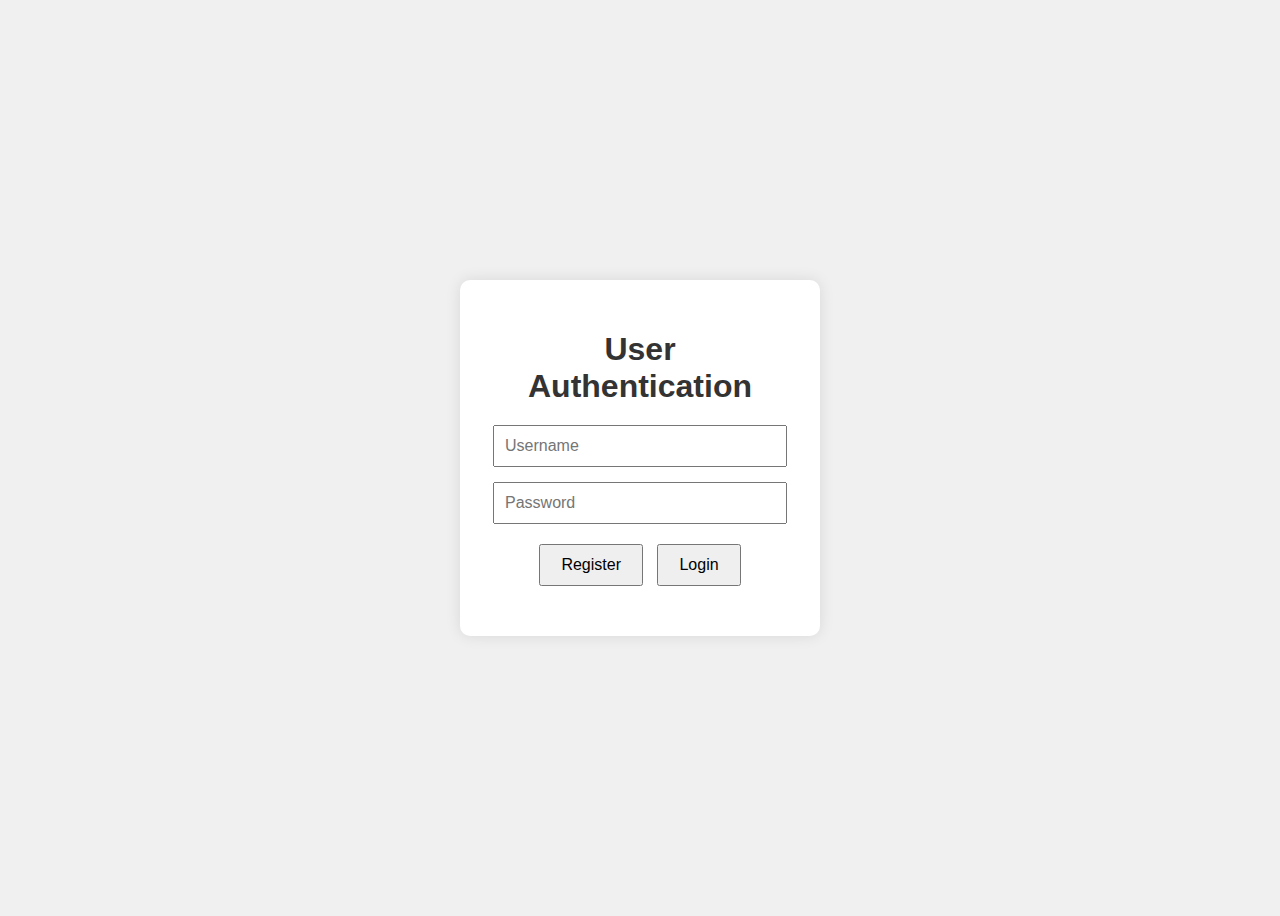
<file: index.html>
<!DOCTYPE html>
<html lang="en">
<head>
  <meta charset="UTF-8" />
  <meta name="viewport" content="width=device-width, initial-scale=1.0"/>
  <title>Login & Register</title>
  <link rel="stylesheet" href="style.css" />
</head>
<body>
  <div class="auth-container">
    <h1>User Authentication</h1>

    <div class="form-control">
      <input type="text" id="username" placeholder="Username" required />
    </div>
    <div class="form-control">
      <input type="password" id="password" placeholder="Password" required />
    </div>

    <div class="button-group">
      <button onclick="register()">Register</button>
      <button onclick="login()">Login</button>
    </div>

    <p id="message"></p>
  </div>

  <script src="script.js"></script>
</body>
</html>
</file>
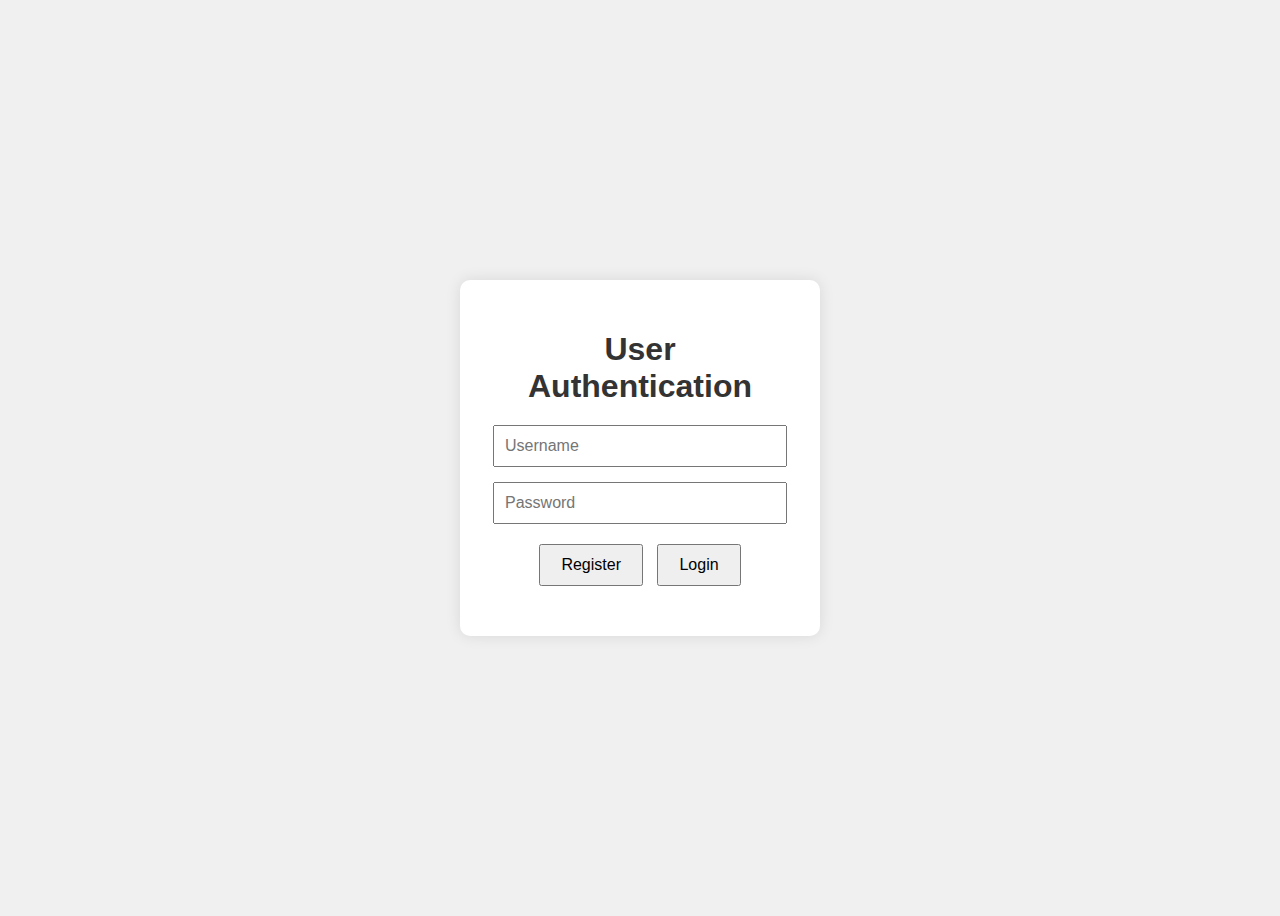
<file: dashboard.html>
<!DOCTYPE html>
<html lang="en">
<head>
  <meta charset="UTF-8" />
  <meta name="viewport" content="width=device-width, initial-scale=1.0"/>
  <title>Dashboard</title>
  <link rel="stylesheet" href="style.css" />
</head>
<body>
  <div class="auth-container">
    <h1>Welcome to the Dashboard</h1>
    <p>You are now logged in.</p>
    <button onclick="logout()">Logout</button>
  </div>

  <script>
    const savedUsername = localStorage.getItem("auth_username");
    const savedPassword = localStorage.getItem("auth_password");

    if (!savedUsername || !savedPassword) {
      window.location.href = "index.html";
    }

    function logout() {
      localStorage.removeItem("auth_username");
      localStorage.removeItem("auth_password");
      window.location.href = "index.html";
    }
  </script>
</body>
</html>
</file>
<file: style.css>
body {
  font-family: Arial, sans-serif;
  background: #f0f0f0;
  display: flex;
  height: 100vh;
  align-items: center;
  justify-content: center;
}

.auth-container {
  background: white;
  padding: 30px;
  border-radius: 10px;
  box-shadow: 0 0 15px rgba(0,0,0,0.1);
  text-align: center;
  width: 300px;
}

.auth-container h1 {
  margin-bottom: 20px;
  color: #333;
}

.form-control {
  margin-bottom: 15px;
}

input {
  width: 90%;
  padding: 10px;
  font-size: 1em;
}

.button-group button {
  margin: 5px;
  padding: 10px 20px;
  font-size: 1em;
  cursor: pointer;
}

#message {
  margin-top: 15px;
  font-size: 0.9em;
  color: green;
}
</file>
